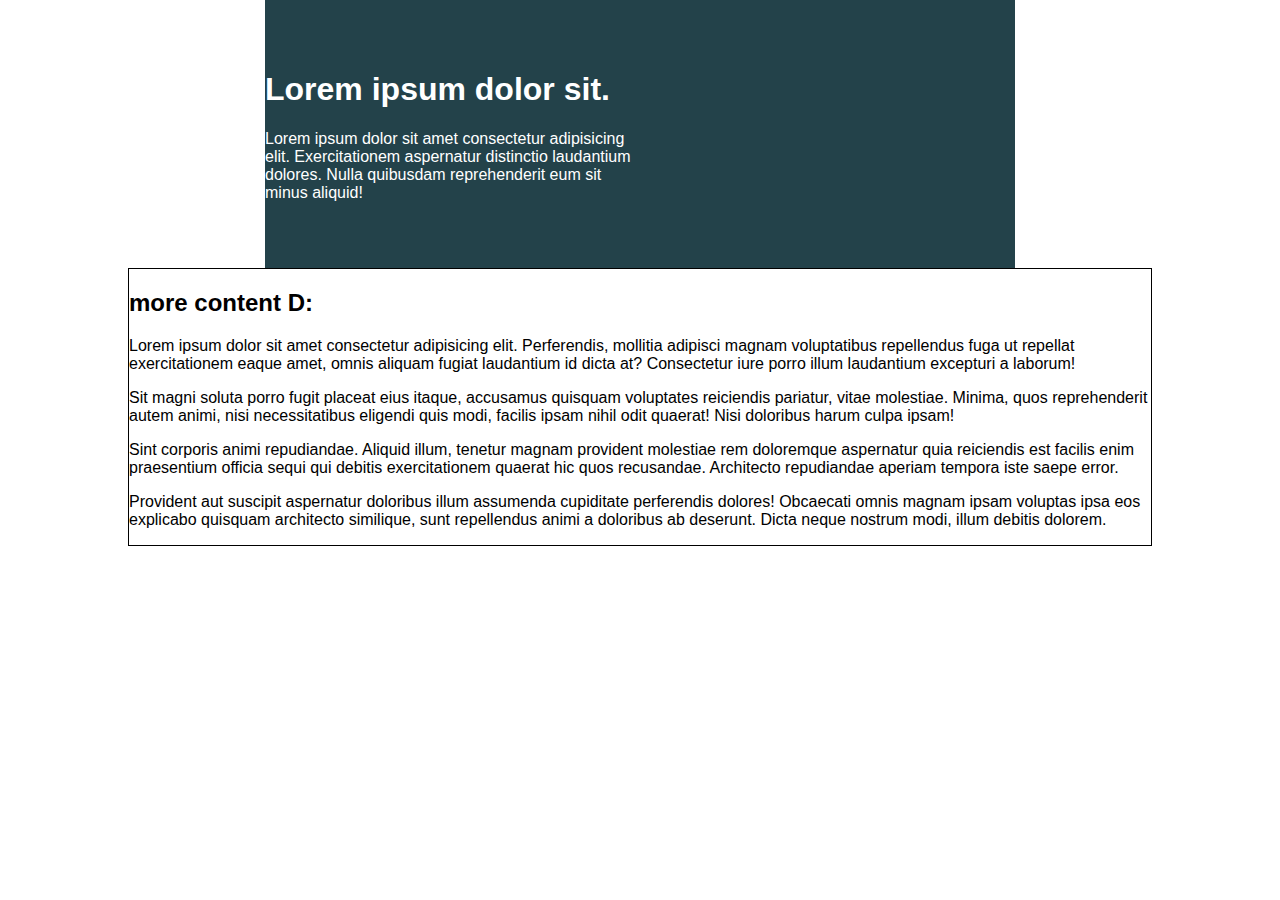
<file: 1-ejercicio-max-width/index.html>
<!DOCTYPE html>
<html lang="en">
<head> 
    <meta charset="UTF-8">
    <meta name="viewport" content="width=device-width, initial-scale=1.0">
    <title>Day 01</title>
 
    <link rel="stylesheet" href="style.css">
</head>
<body>

    <!-- 
    1. Usa adecuadamente las propiedades width, max-width para conseguir el resultado final esperado. (el borde es opcional)

    2. PUEDES (y seguramente debes) modificar el HTML
    -->
    <div class="container">
        <div class="intro-content">
            <h1>Lorem ipsum dolor sit.</h1>
            <p>Lorem ipsum dolor sit amet consectetur adipisicing elit. Exercitationem aspernatur distinctio laudantium dolores. Nulla quibusdam reprehenderit eum sit minus aliquid!</p>
        </div>
    </div>


    <div class="content">
        <h2>more content D:</h2>
        <p>Lorem ipsum dolor sit amet consectetur adipisicing elit. Perferendis, mollitia adipisci magnam voluptatibus repellendus fuga ut repellat exercitationem eaque amet, omnis aliquam fugiat laudantium id dicta at? Consectetur iure porro illum laudantium excepturi a laborum!</p>
        <p>Sit magni soluta porro fugit placeat eius itaque, accusamus quisquam voluptates reiciendis pariatur, vitae molestiae. Minima, quos reprehenderit autem animi, nisi necessitatibus eligendi quis modi, facilis ipsam nihil odit quaerat! Nisi doloribus harum culpa ipsam!</p>
        <p>Sint corporis animi repudiandae. Aliquid illum, tenetur magnam provident molestiae rem doloremque aspernatur quia reiciendis est facilis enim praesentium officia sequi qui debitis exercitationem quaerat hic quos recusandae. Architecto repudiandae aperiam tempora iste saepe error.</p>
        <p>Provident aut suscipit aspernatur doloribus illum assumenda cupiditate perferendis dolores! Obcaecati omnis magnam ipsam voluptas ipsa eos explicabo quisquam architecto similique, sunt repellendus animi a doloribus ab deserunt. Dicta neque nostrum modi, illum debitis dolorem.</p>
    </div>


</body>
</html>
</file>
<file: 1-ejercicio-max-width/style.css>
/* INSTRUCTIONS
 *
 * 1) Keep the text inside .intro-content
 *    in the same place, but have the background
 *    extend from one side of the viewport
 *    to the other, no matter how wide or narrow
 *    the browser is.
 *
 * 2) Limit the maximum width of the text in the
 *    bottom area.
 *
 * You may modify the HTML if needed
 * (you probably should for this challenge)
 *
 */

* {
  box-sizing: border-box;
}


body {
  margin: 0;
  font-family: sans-serif;
}

.container {
  width: 80%;
  max-width: 750px;
  margin: 0 auto;
  background: #23424a;
  color: white;
  padding: 50px 0;
}

.intro-content {
  width: 50%;
}


/* Ejercicio */
.content{
  border: 1px solid black;
  justify-self: center;
  width: 80%;
}
</file>
